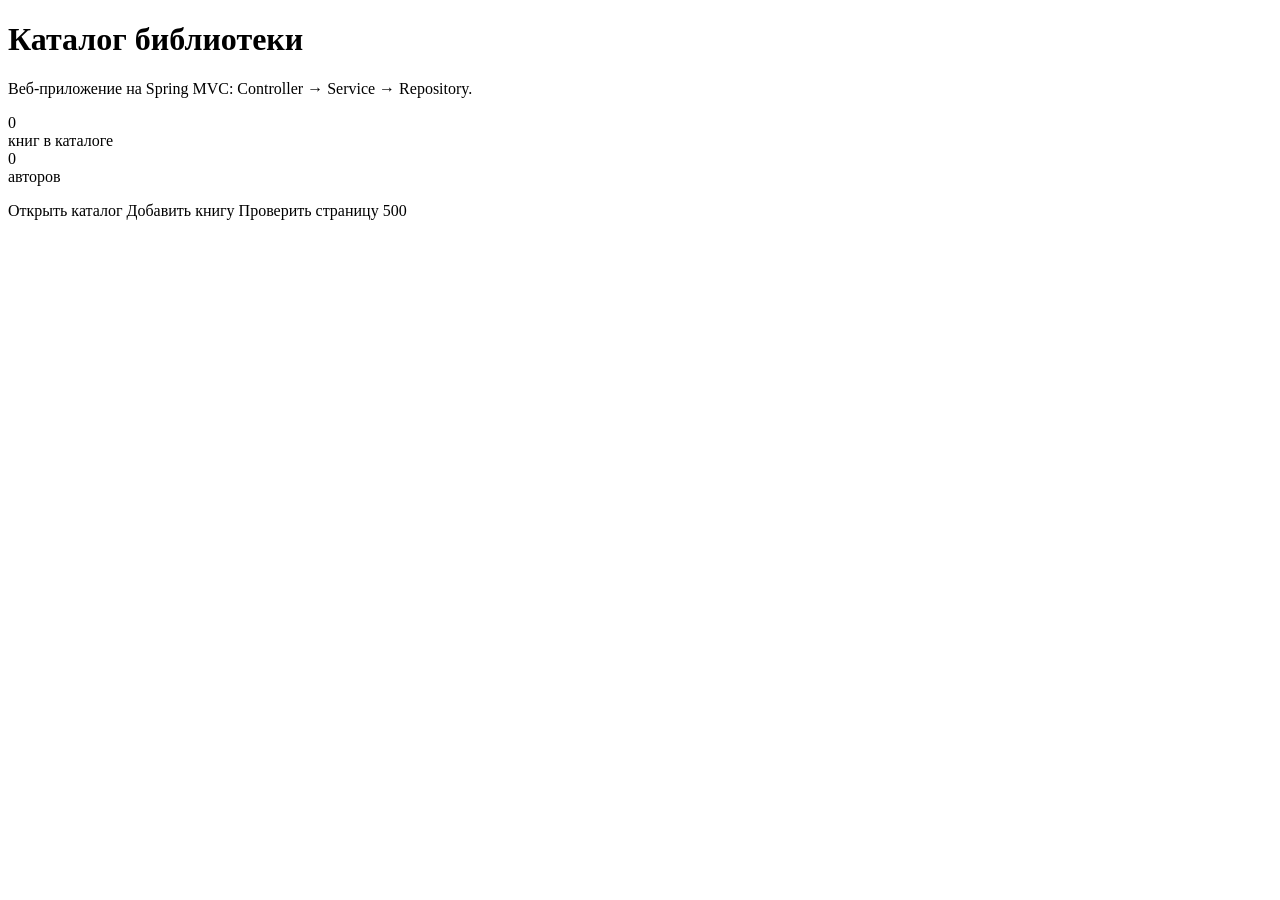
<file: target/classes/templates/index.html>
<!DOCTYPE html>
<html xmlns:th="http://www.thymeleaf.org" lang="ru">
<head th:replace="~{fragments/layout :: head('Главная')}"></head>
<body>
<nav th:replace="~{fragments/layout :: navbar}"></nav>

<main class="container">
    <h1>Каталог библиотеки</h1>

    <div class="alert alert-success" th:if="${message}" th:text="${message}"></div>

    <p class="muted">Веб-приложение на Spring MVC: Controller &rarr; Service &rarr; Repository.</p>

    <div class="cards">
        <div class="card">
            <div class="card-number" th:text="${bookCount}">0</div>
            <div>книг в каталоге</div>
        </div>
        <div class="card">
            <div class="card-number" th:text="${authorCount}">0</div>
            <div>авторов</div>
        </div>
    </div>

    <p>
        <a class="btn btn-primary" th:href="@{/books}">Открыть каталог</a>
        <a class="btn" th:href="@{/books/new}">Добавить книгу</a>
        <a class="btn" th:href="@{/error-test}">Проверить страницу 500</a>
    </p>
</main>

<footer th:replace="~{fragments/layout :: footer}"></footer>
</body>
</html>
</file>
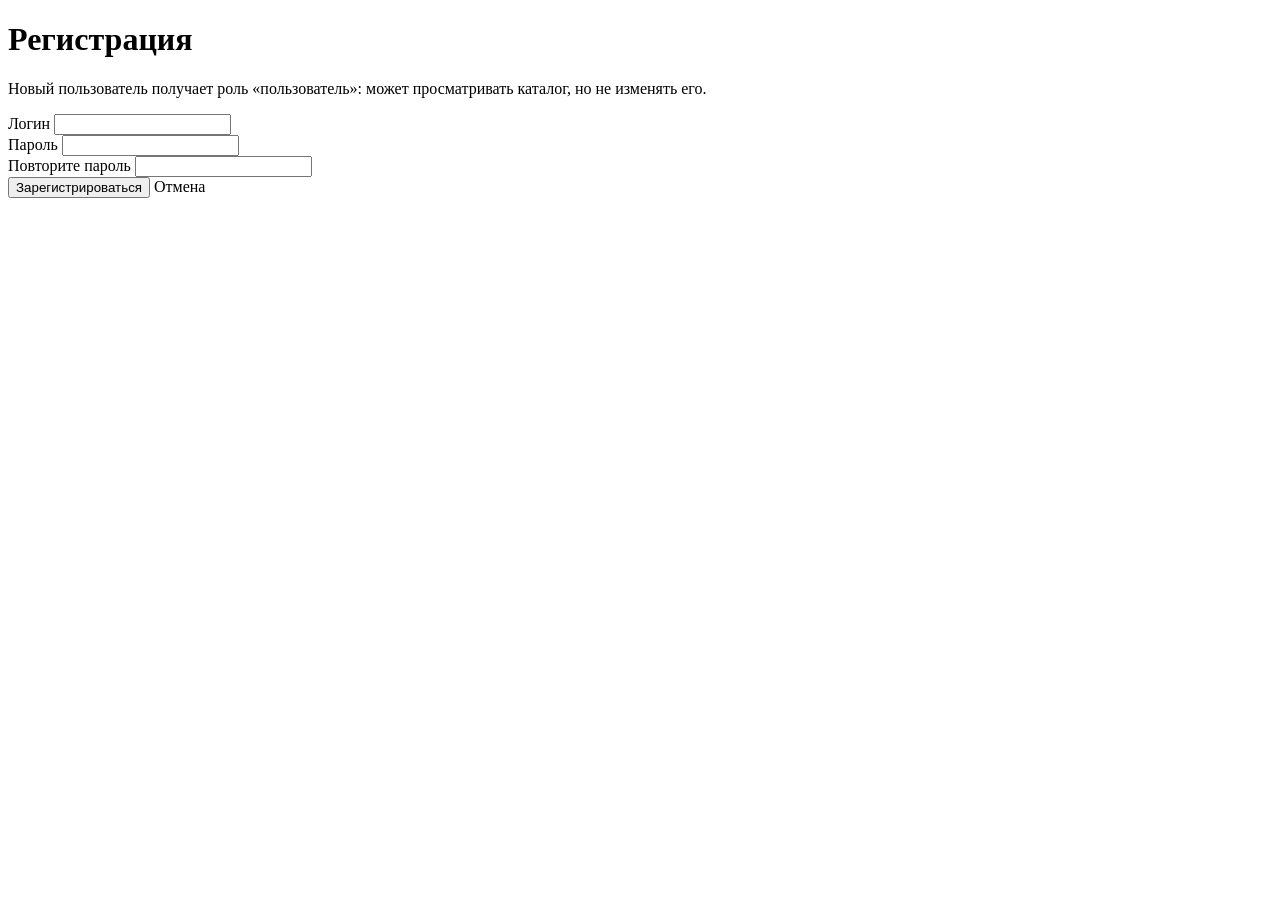
<file: target/classes/templates/register.html>
<!DOCTYPE html>
<html xmlns:th="http://www.thymeleaf.org" lang="ru">
<head th:replace="~{fragments/layout :: head('Регистрация')}"></head>
<body>
<nav th:replace="~{fragments/layout :: navbar}"></nav>

<main class="container">
    <h1>Регистрация</h1>
    <p class="muted">Новый пользователь получает роль «пользователь»: может просматривать каталог, но не изменять его.</p>

    <form class="form" method="post" novalidate th:object="${registrationForm}" th:action="@{/register}">

        <div class="form-group">
            <label for="username">Логин</label>
            <input type="text" th:field="*{username}" autocomplete="username"
                   th:classappend="${#fields.hasErrors('username')} ? 'invalid'">
            <div class="error" th:if="${#fields.hasErrors('username')}" th:errors="*{username}"></div>
        </div>

        <div class="form-group">
            <label for="password">Пароль</label>
            <input type="password" th:field="*{password}" autocomplete="new-password"
                   th:classappend="${#fields.hasErrors('password')} ? 'invalid'">
            <div class="error" th:if="${#fields.hasErrors('password')}" th:errors="*{password}"></div>
        </div>

        <div class="form-group">
            <label for="confirmPassword">Повторите пароль</label>
            <input type="password" th:field="*{confirmPassword}" autocomplete="new-password"
                   th:classappend="${#fields.hasErrors('confirmPassword')} ? 'invalid'">
            <div class="error" th:if="${#fields.hasErrors('confirmPassword')}" th:errors="*{confirmPassword}"></div>
        </div>

        <button class="btn btn-primary" type="submit">Зарегистрироваться</button>
        <a class="btn" th:href="@{/}">Отмена</a>
    </form>
</main>

<footer th:replace="~{fragments/layout :: footer}"></footer>
</body>
</html>
</file>
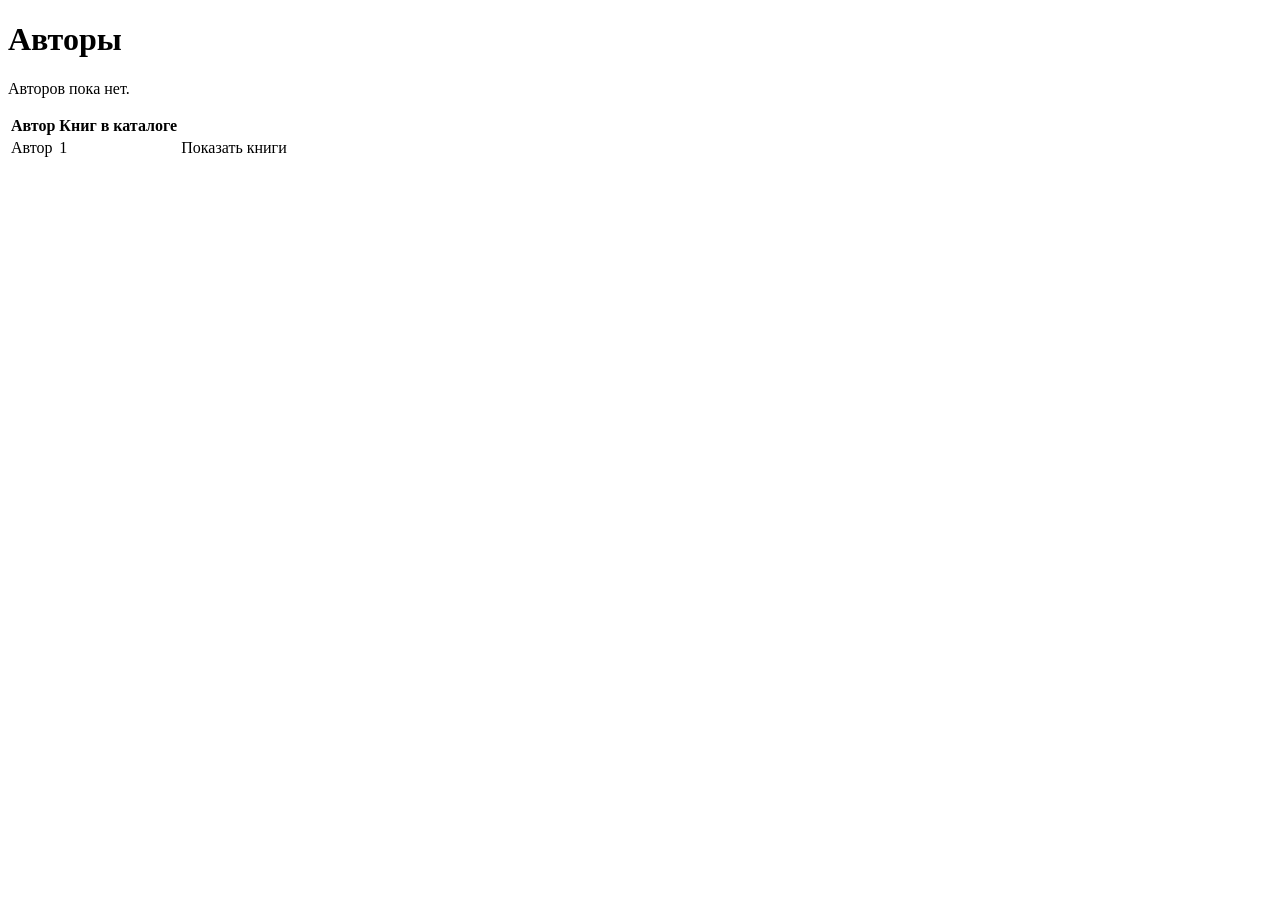
<file: target/classes/templates/authors/list.html>
<!DOCTYPE html>
<html xmlns:th="http://www.thymeleaf.org" lang="ru">
<head th:replace="~{fragments/layout :: head('Авторы')}"></head>
<body>
<nav th:replace="~{fragments/layout :: navbar}"></nav>

<main class="container">
    <h1>Авторы</h1>

    <p class="muted" th:if="${#maps.isEmpty(authors)}">Авторов пока нет.</p>

    <table th:unless="${#maps.isEmpty(authors)}">
        <thead>
        <tr><th>Автор</th><th>Книг в каталоге</th><th></th></tr>
        </thead>
        <tbody>
        <tr th:each="entry : ${authors}">
            <td th:text="${entry.key}">Автор</td>
            <td th:text="${entry.value}">1</td>
            <td><a class="btn btn-sm" th:href="@{/books(q=${entry.key})}">Показать книги</a></td>
        </tr>
        </tbody>
    </table>
</main>

<footer th:replace="~{fragments/layout :: footer}"></footer>
</body>
</html>
</file>
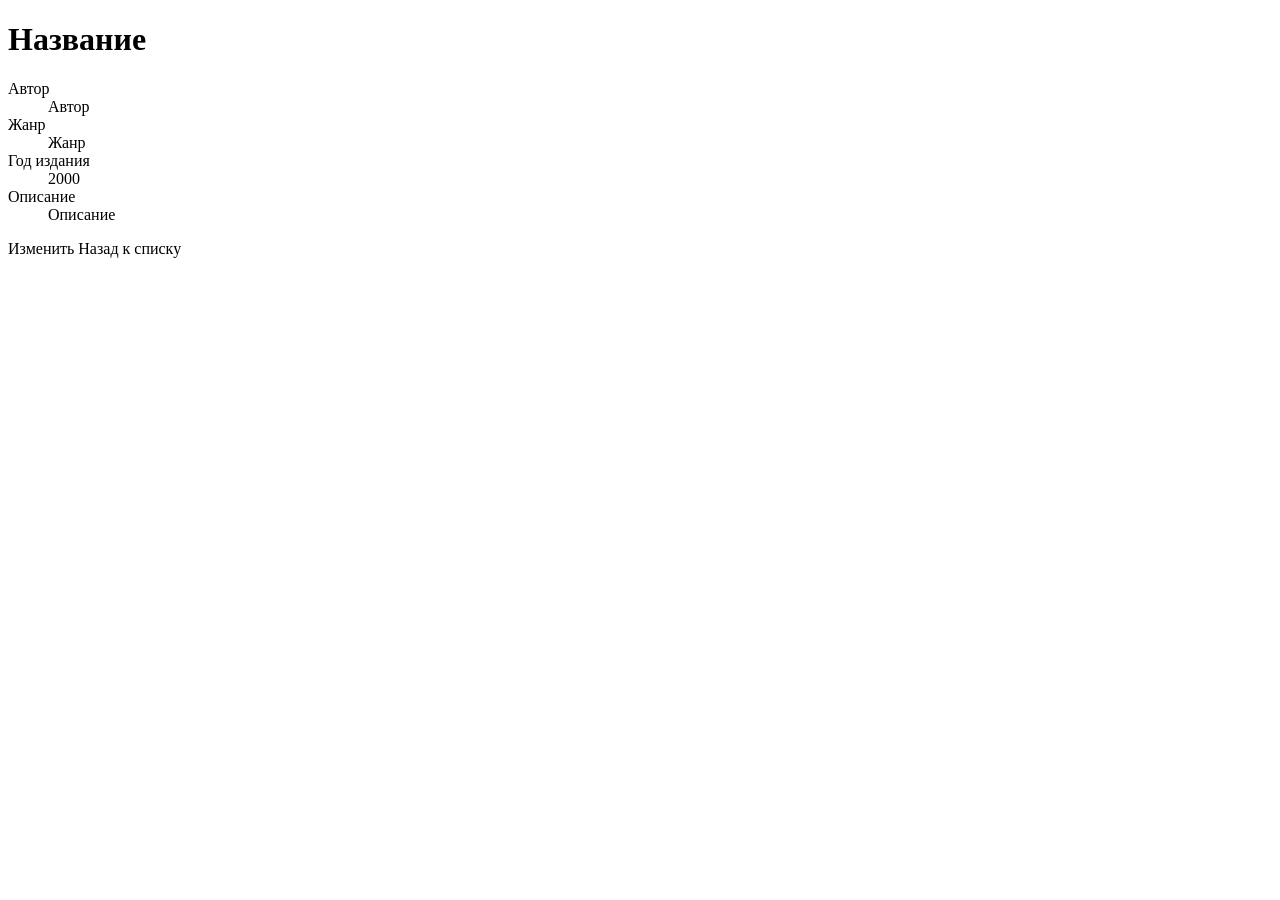
<file: target/classes/templates/books/details.html>
<!DOCTYPE html>
<html xmlns:th="http://www.thymeleaf.org"
      xmlns:sec="http://www.thymeleaf.org/extras/spring-security" lang="ru">
<head th:replace="~{fragments/layout :: head('Книга')}"></head>
<body>
<nav th:replace="~{fragments/layout :: navbar}"></nav>

<main class="container">
    <h1 th:text="${book.title}">Название</h1>

    <dl class="details">
        <dt>Автор</dt>
        <dd th:text="${book.author}">Автор</dd>
        <dt>Жанр</dt>
        <dd th:text="${book.genreName}">Жанр</dd>
        <dt>Год издания</dt>
        <dd th:text="${book.year}">2000</dd>
        <dt>Описание</dt>
        <dd th:text="${#strings.isEmpty(book.description)} ? 'Описание не указано' : ${book.description}">Описание</dd>
    </dl>

    <p>
        <a class="btn btn-primary" sec:authorize="hasRole('ADMIN')" th:href="@{/books/{id}/edit(id=${book.id})}">Изменить</a>
        <a class="btn" th:href="@{/books}">Назад к списку</a>
    </p>
</main>

<footer th:replace="~{fragments/layout :: footer}"></footer>
</body>
</html>
</file>
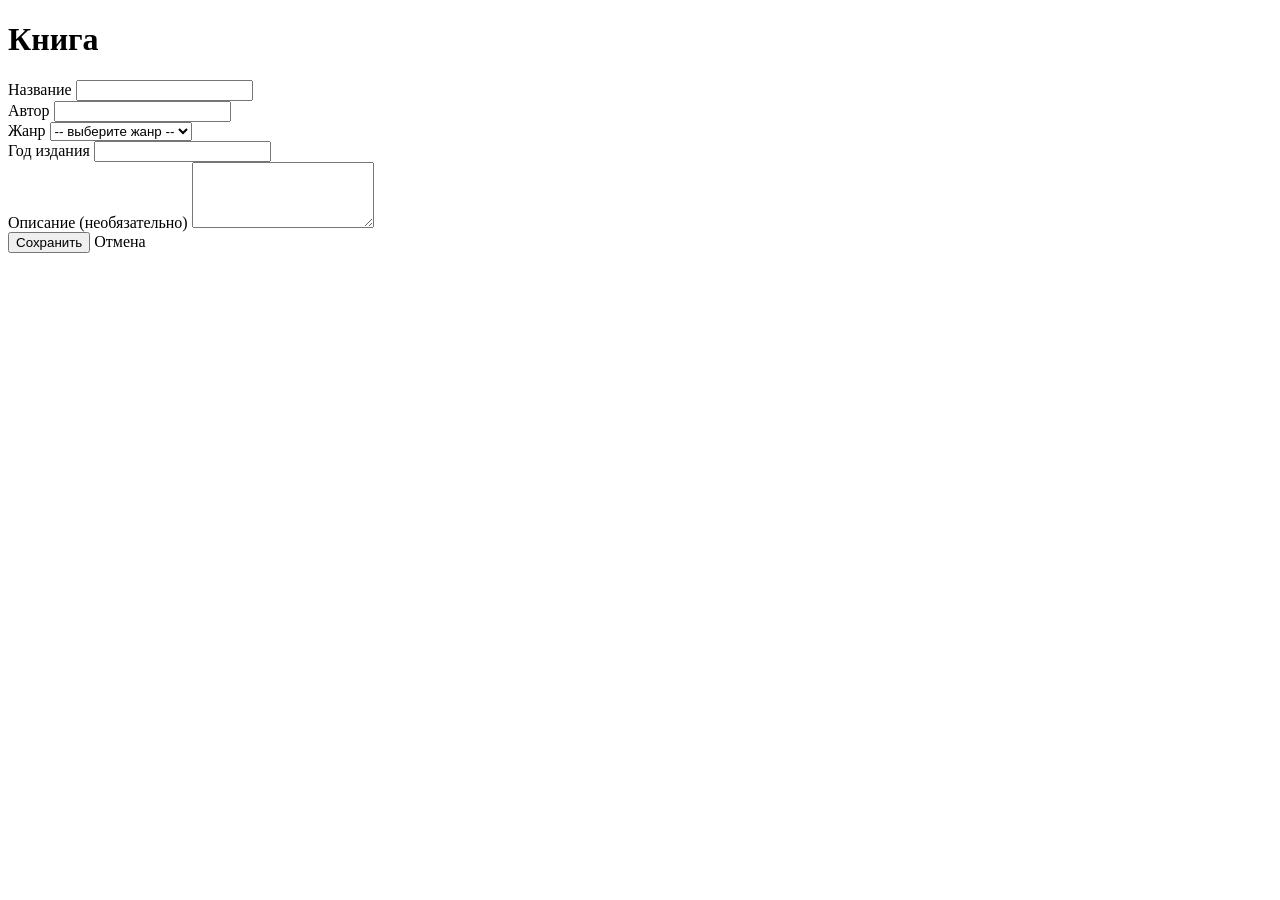
<file: target/classes/templates/books/form.html>
<!DOCTYPE html>
<html xmlns:th="http://www.thymeleaf.org" lang="ru">
<head th:replace="~{fragments/layout :: head('Форма книги')}"></head>
<body>
<nav th:replace="~{fragments/layout :: navbar}"></nav>

<main class="container">
    <!-- Одна форма для создания и редактирования: режим определяется по book.id -->
    <h1 th:text="${book.id == null} ? 'Добавление книги' : 'Редактирование книги'">Книга</h1>

    <form class="form" method="post" novalidate
          th:object="${book}"
          th:action="${book.id == null} ? @{/books} : @{/books/{id}(id=${book.id})}">

        <div class="form-group">
            <label for="title">Название</label>
            <input type="text" th:field="*{title}"
                   th:classappend="${#fields.hasErrors('title')} ? 'invalid'">
            <div class="error" th:if="${#fields.hasErrors('title')}" th:errors="*{title}"></div>
        </div>

        <div class="form-group">
            <label for="author">Автор</label>
            <input type="text" th:field="*{author}"
                   th:classappend="${#fields.hasErrors('author')} ? 'invalid'">
            <div class="error" th:if="${#fields.hasErrors('author')}" th:errors="*{author}"></div>
        </div>

        <div class="form-group">
            <label for="genreId">Жанр</label>
            <select th:field="*{genreId}"
                    th:classappend="${#fields.hasErrors('genreId')} ? 'invalid'">
                <option value="">-- выберите жанр --</option>
                <option th:each="g : ${genres}" th:value="${g.id}" th:text="${g.name}">Жанр</option>
            </select>
            <div class="error" th:if="${#fields.hasErrors('genreId')}" th:errors="*{genreId}"></div>
        </div>

        <div class="form-group">
            <label for="year">Год издания</label>
            <input type="number" th:field="*{year}"
                   th:classappend="${#fields.hasErrors('year')} ? 'invalid'">
            <div class="error" th:if="${#fields.hasErrors('year')}" th:errors="*{year}"></div>
        </div>

        <div class="form-group">
            <label for="description">Описание (необязательно)</label>
            <textarea rows="4" th:field="*{description}"
                      th:classappend="${#fields.hasErrors('description')} ? 'invalid'"></textarea>
            <div class="error" th:if="${#fields.hasErrors('description')}" th:errors="*{description}"></div>
        </div>

        <button class="btn btn-primary" type="submit">Сохранить</button>
        <a class="btn" th:href="@{/books}">Отмена</a>
    </form>
</main>

<footer th:replace="~{fragments/layout :: footer}"></footer>
</body>
</html>
</file>
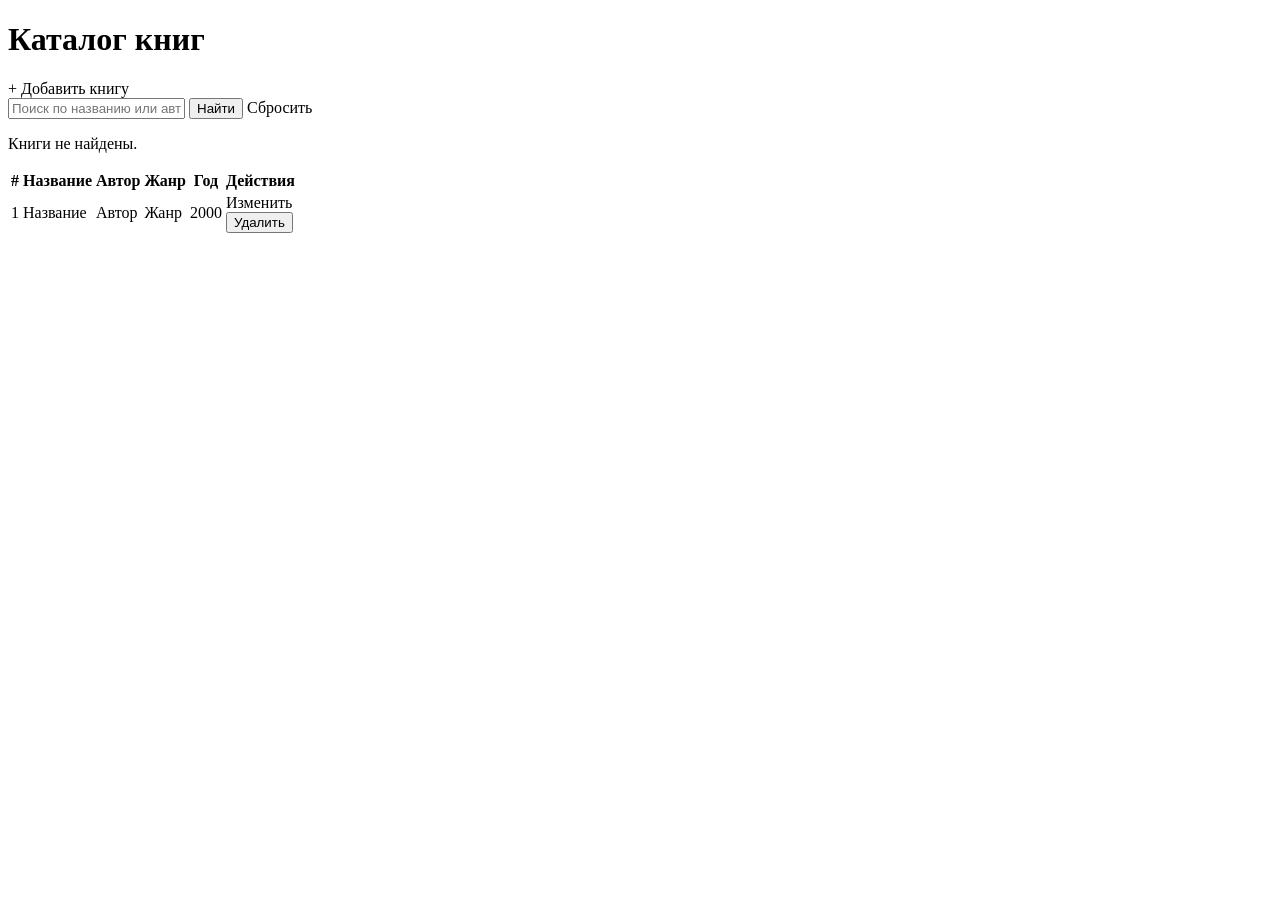
<file: target/classes/templates/books/list.html>
<!DOCTYPE html>
<html xmlns:th="http://www.thymeleaf.org"
      xmlns:sec="http://www.thymeleaf.org/extras/spring-security" lang="ru">
<head th:replace="~{fragments/layout :: head('Книги')}"></head>
<body>
<nav th:replace="~{fragments/layout :: navbar}"></nav>

<main class="container">
    <div class="page-header">
        <h1>Каталог книг</h1>
        <a class="btn btn-primary" sec:authorize="hasRole('ADMIN')" th:href="@{/books/new}">+ Добавить книгу</a>
    </div>

    <!-- Flash-сообщение после создания / изменения / удаления -->
    <div class="alert alert-success" th:if="${message}" th:text="${message}"></div>

    <!-- Поиск: обычная GET-форма, параметр q -->
    <form class="search" th:action="@{/books}" method="get">
        <input type="text" name="q" th:value="${q}" placeholder="Поиск по названию или автору">
        <button class="btn" type="submit">Найти</button>
        <a class="btn btn-link" th:if="${!#strings.isEmpty(q)}" th:href="@{/books}">Сбросить</a>
    </form>

    <p class="muted" th:if="${#lists.isEmpty(books)}">Книги не найдены.</p>

    <table th:unless="${#lists.isEmpty(books)}">
        <thead>
        <tr>
            <th>#</th>
            <th>Название</th>
            <th>Автор</th>
            <th>Жанр</th>
            <th>Год</th>
            <th sec:authorize="hasRole('ADMIN')">Действия</th>
        </tr>
        </thead>
        <tbody>
        <tr th:each="b : ${books}">
            <td th:text="${b.id}">1</td>
            <td><a th:href="@{/books/{id}(id=${b.id})}" th:text="${b.title}">Название</a></td>
            <td th:text="${b.author}">Автор</td>
            <td th:text="${b.genreName}">Жанр</td>
            <td th:text="${b.year}">2000</td>
            <td class="actions" sec:authorize="hasRole('ADMIN')">
                <a class="btn btn-sm" th:href="@{/books/{id}/edit(id=${b.id})}">Изменить</a>
                <form class="inline" method="post"
                      th:action="@{/books/{id}/delete(id=${b.id})}"
                      onsubmit="return confirm('Удалить эту книгу?');">
                    <button class="btn btn-sm btn-danger" type="submit">Удалить</button>
                </form>
            </td>
        </tr>
        </tbody>
    </table>
</main>

<footer th:replace="~{fragments/layout :: footer}"></footer>
</body>
</html>
</file>
